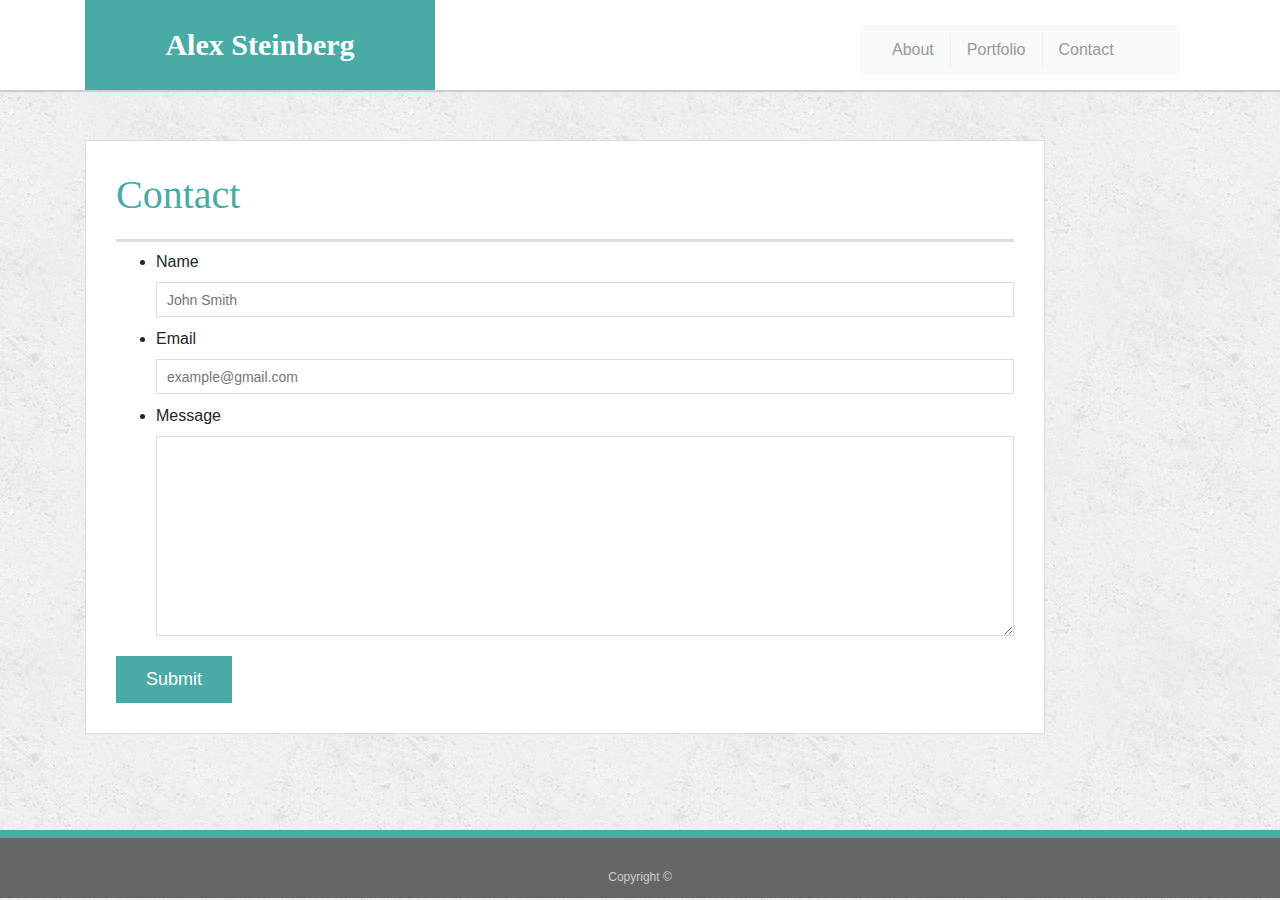
<file: contact.html>
<!doctype html>
<html lang="en-us">

<head>
    <meta charset="UTF-8">
    <title>Contact | Alex Steinberg</title>
    <link rel="stylesheet" type="text/css" href="assets/css/style.css">
    <link rel="stylesheet" href="https://stackpath.bootstrapcdn.com/bootstrap/4.3.1/css/bootstrap.min.css">
</head>

<body>
    <header id="masthead">
        <div class="container">
            <div>
                <div class="row">
                    <div class="col-lg-4 col-sm-12">
                        <a href="contact.html" id="logo">Alex Steinberg</a>
                    </div>
                    <div class="col-lg-4 col-sm-12">
                    </div>
                    <div class="col-lg-4 col-sm-12">
                        <div class="container">
                            <nav class="navbar navbar-expand-lg navbar-light bg-light">
                                <a class="nav-item nav-link" href="index.html">About</a>
                                <a class="nav-item nav-link" href="portfolio.html">Portfolio</a>
                                <a class="nav-item nav-link" href="contact.html">Contact</a>

                            </nav>
                        </div>
                    </div>
                </div>
            </div>
        </div>
    </header>

    <div id="main-container" class="container">
        <section class="main-section">
            <h1>Contact</h1>

            <form id="contact-form">
                <ul>
                    <li>
                        <label for="name">Name</label>
                        <input type="text" id="name" name="name" placeholder="John Smith" required="required">
                    </li>
                    <li>
                        <label for="email">Email</label>
                        <input type="email" id="email" name="email" placeholder="example@gmail.com" required="required">
                    </li>
                    <li>
                        <label for="message">Message</label>
                        <textarea id="message" name="message" required="required"></textarea>
                    </li>
                </ul>
                <input type="submit">
            </form>

        </section>

    </div>

    <footer>
        <div class="container">
            Copyright &copy;
        </div>
    </footer>
    <script src="https://code.jquery.com/jquery-3.3.1.slim.min.js" integrity="sha384-q8i/X+965DzO0rT7abK41JStQIAqVgRVzpbzo5smXKp4YfRvH+8abtTE1Pi6jizo" crossorigin="anonymous"></script>
    <script src="https://cdnjs.cloudflare.com/ajax/libs/popper.js/1.14.7/umd/popper.min.js" integrity="sha384-UO2eT0CpHqdSJQ6hJty5KVphtPhzWj9WO1clHTMGa3JDZwrnQq4sF86dIHNDz0W1" crossorigin="anonymous"></script>
    <script src="https://stackpath.bootstrapcdn.com/bootstrap/4.3.1/js/bootstrap.min.js" integrity="sha384-JjSmVgyd0p3pXB1rRibZUAYoIIy6OrQ6VrjIEaFf/nJGzIxFDsf4x0xIM+B07jRM" crossorigin="anonymous"></script>
</body>

</html>
</file>
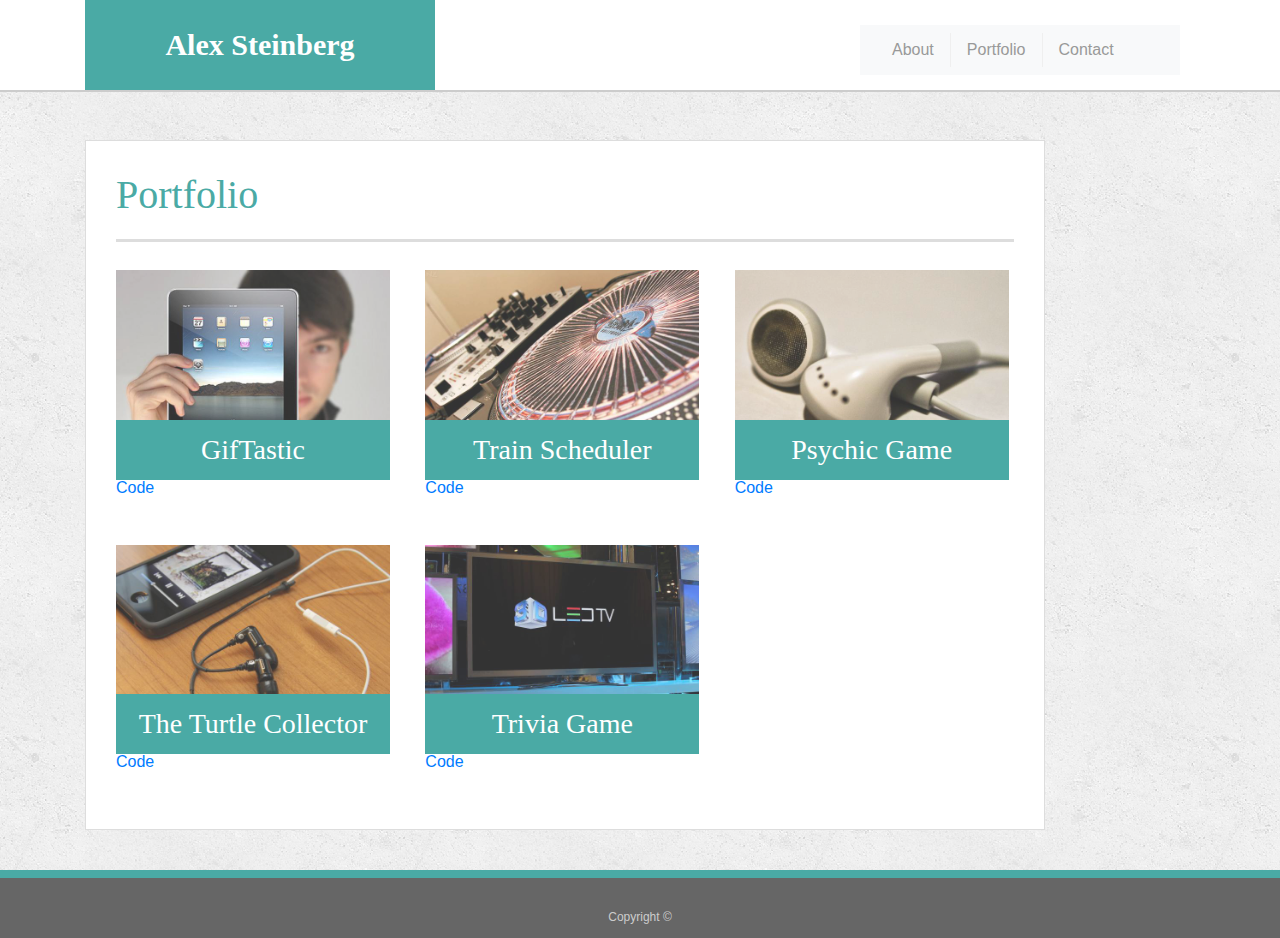
<file: portfolio.html>
<!doctype html>
<html lang="en-us">

<head>
    <meta charset="UTF-8">
    <title>Portfolio | Alex Steinberg</title>
    <link rel="stylesheet" type="text/css" href="assets/css/style.css">
    <link rel="stylesheet" href="https://stackpath.bootstrapcdn.com/bootstrap/4.3.1/css/bootstrap.min.css">
</head>

<body>
    <header id="masthead">
        <div class="container">
            <div>
                <div class="row">
                    <div class="col-lg-4 col-sm-12">
                        <a href="portfolio.html" id="logo">Alex Steinberg</a>
                    </div>
                    <div class="col-lg-4 col-sm-12">

                    </div>
                    <div class="col-lg-4 col-sm-12">
                        <div class="container">
                            <nav class="navbar navbar-expand-lg navbar-light bg-light">
                                <a class="nav-item nav-link" href="index.html">About</a>
                                <a class="nav-item nav-link" href="portfolio.html">Portfolio</a>
                                <a class="nav-item nav-link" href="contact.html">Contact</a>

                            </nav>
                        </div>
                    </div>
                </div>
            </div>
        </div>
    </header>
    <div id="main-container" class="container">
        <section class="main-section">

            <div class="row">
                <div class="col-lg-12">
                    <h1>Portfolio</h1>
                </div>
            </div>
            <div class="row">
                <div class="col-sm-4">
                    <div class="work">
                        <a href="https://arsteinberg93.github.io/GifTastic/"><img src="assets/images/technics-q-c-640-480-1.jpg" alt="Word Guess" /></a>

                        <h3>GifTastic</h3>
                        <div><a href="https://github.com/Arsteinberg93/GifTastic">Code</a></div>

                    </div>
                </div>
                <div class="col-sm-4">
                    <div class="work">
                        <a href="https://arsteinberg93.github.io/Train-Scheduler/"><img src="assets/images/technics-q-c-640-480-2.jpg" alt="RPG Game" /></a>

                        <h3>Train Scheduler</h3>
                        <div><a href="https://github.com/Arsteinberg93/Train-Scheduler">Code</a></div>
                    </div>
                </div>
                <div class="col-sm-4">
                    <div class="work">
                        <a href="https://arsteinberg93.github.io/Psychic-Game/"><img src="assets/images/technics-q-c-640-480-5.jpg" alt="Trivia Game" /></a>

                        <h3>Psychic Game</h3>
                        <div><a href="https://github.com/Arsteinberg93/Psychic-Game">Code</a></div>
                    </div>
                </div>
            </div>
            <div class="row">
                <div class="col-sm-4">
                    <div class="work">
                        <a href="https://arsteinberg93.github.io/unit-4-game/"><img src="assets/images/technics-q-c-640-480-7.jpg" alt="Rutgers Info Widget" /></a>

                        <h3>The Turtle Collector</h3>
                        <div><a href="https://github.com/Arsteinberg93/unit-4-game">Code</a></div>
                    </div>
                </div>
                <div class="col-sm-4">
                    <div class="work">
                        <a href="https://arsteinberg93.github.io/TriviaGame/"><img src="assets/images/technics-q-c-640-480-9.jpg" alt="Rock Paper Scissors" /></a>

                        <h3>Trivia Game</h3>
                        <div><a href="https://github.com/Arsteinberg93/TriviaGame">Code</a></div>
                    </div>
                </div>
                <div class="col-sm-4">
                </div>
            </div>


        </section>

    </div>

    <footer>
        <div class="container">
            Copyright &copy;
        </div>
    </footer>

    <script src="https://code.jquery.com/jquery-3.3.1.slim.min.js" integrity="sha384-q8i/X+965DzO0rT7abK41JStQIAqVgRVzpbzo5smXKp4YfRvH+8abtTE1Pi6jizo" crossorigin="anonymous"></script>
    <script src="https://cdnjs.cloudflare.com/ajax/libs/popper.js/1.14.7/umd/popper.min.js" integrity="sha384-UO2eT0CpHqdSJQ6hJty5KVphtPhzWj9WO1clHTMGa3JDZwrnQq4sF86dIHNDz0W1" crossorigin="anonymous"></script>
    <script src="https://stackpath.bootstrapcdn.com/bootstrap/4.3.1/js/bootstrap.min.js" integrity="sha384-JjSmVgyd0p3pXB1rRibZUAYoIIy6OrQ6VrjIEaFf/nJGzIxFDsf4x0xIM+B07jRM" crossorigin="anonymous"></script>
</body>

</html>
</file>
<file: assets/css/style.css>
body {
    font-family: Arial, "Helvetica Neue", Helvetica, sans-serif;
    font-size: 18px;
    line-height: 34px;
    color: #777777;
    background: url("../images/concrete_seamless.png");
}


/* general */

h1,
h2,
h3,
p {
    margin-bottom: 20px;
}

p:last-child {
    margin-bottom: 0;
}

h1,
h2,
h3 {
    font-family: Georgia, Times, "Times New Roman", serif;
    font-weight: 700;
    color: #4aaaa5;
}

h1 {
    padding-bottom: 20px;
    font-size: 30px;
    line-height: 49px;
    border-bottom: 3px solid #dddddd;
}

h2,
h3 {
    font-size: 22px;
}


/* header */

#masthead {
    position: fixed;
    z-index: 99;
    width: 100%;
    overflow: auto;
    color: #ffffff;
    background: #ffffff;
    border-bottom: 2px solid #cccccc;
}

#logo {
    float: left;
    width: 100%;
    height: 90px;
    font-family: Georgia, Times, "Times New Roman", serif;
    font-size: 30px;
    font-weight: 700;
    line-height: 90px;
    color: #ffffff;
    text-align: center;
    text-decoration: none;
    background: #4aaaa5;
    position: static;
}

nav {
    position: static;
    float: right;
    margin-top: 25px;
    width: 100%;
}

nav a {
    line-height: 18px;
    color: #999;
    text-decoration: none;
    border-left: 1px solid #efefef;
}

nav a:first-child {
    border-left: 0 none;
}


/* footer */

footer {
    padding: 30px 0;
    clear: both;
    font-size: 12px;
    color: #ffffff;
    color: #cccccc;
    text-align: center;
    background: #666666;
    border-top: 8px solid #4aaaa5;
    height: 50px;
}

h3,
h2 {
    padding-bottom: 20px;
    margin-bottom: 15px;
    line-height: 22px;
    border-bottom: 2px solid #eeeeee;
}


/* main */

#main-container {
    padding-top: 130px;
    min-height: calc(100vh - 70px);
}

.main-section {
    float: left;
    width: 100%;
    max-width: 960px;
    padding: 30px;
    margin: 10px 0 40px;
    background: #ffffff;
    border: 1px solid #dddddd;
}


/* portfolio page */

.work {
    position: relative;
    float: left;
    width: 274px;
    margin: 20px 0 25px;
    overflow: auto;
}

.work:nth-child(even) {
    margin-right: 40px;
}

.work img {
    width: 100%;
    border: 0 none;
    opacity: 0.8;
}

.work h3 {
    position: absolute;
    bottom: 20px;
    width: 100%;
    padding: 15px;
    margin-bottom: 0;
    font-weight: 300;
    line-height: 30px;
    color: #ffffff;
    text-align: center;
    background: #4aaaa5;
    border-bottom: 0;
}

.auth-image {
    float: left;
    width: 200px;
    height: auto;
    margin-top: 10px;
    margin-right: 25px;
}


/* contact page */

#contact-form ul {
    margin-bottom: 20px;
}

#contact-form li {
    margin-bottom: 10px;
}

label,
input[type=text],
input[type=email],
textarea {
    display: block;
    width: 100%;
}

input[type=text],
input[type=email],
textarea {
    height: 35px;
    padding: 0 10px;
    font-size: 14px;
    border: 1px solid #dddddd;
}

textarea {
    height: 200px;
}

input[type=submit] {
    padding: 10px 30px;
    font-size: 18px;
    color: #ffffff;
    cursor: pointer;
    background: #4aaaa5;
    border: 0 none;
}

.Me {
    width: 100%;
}
</file>
